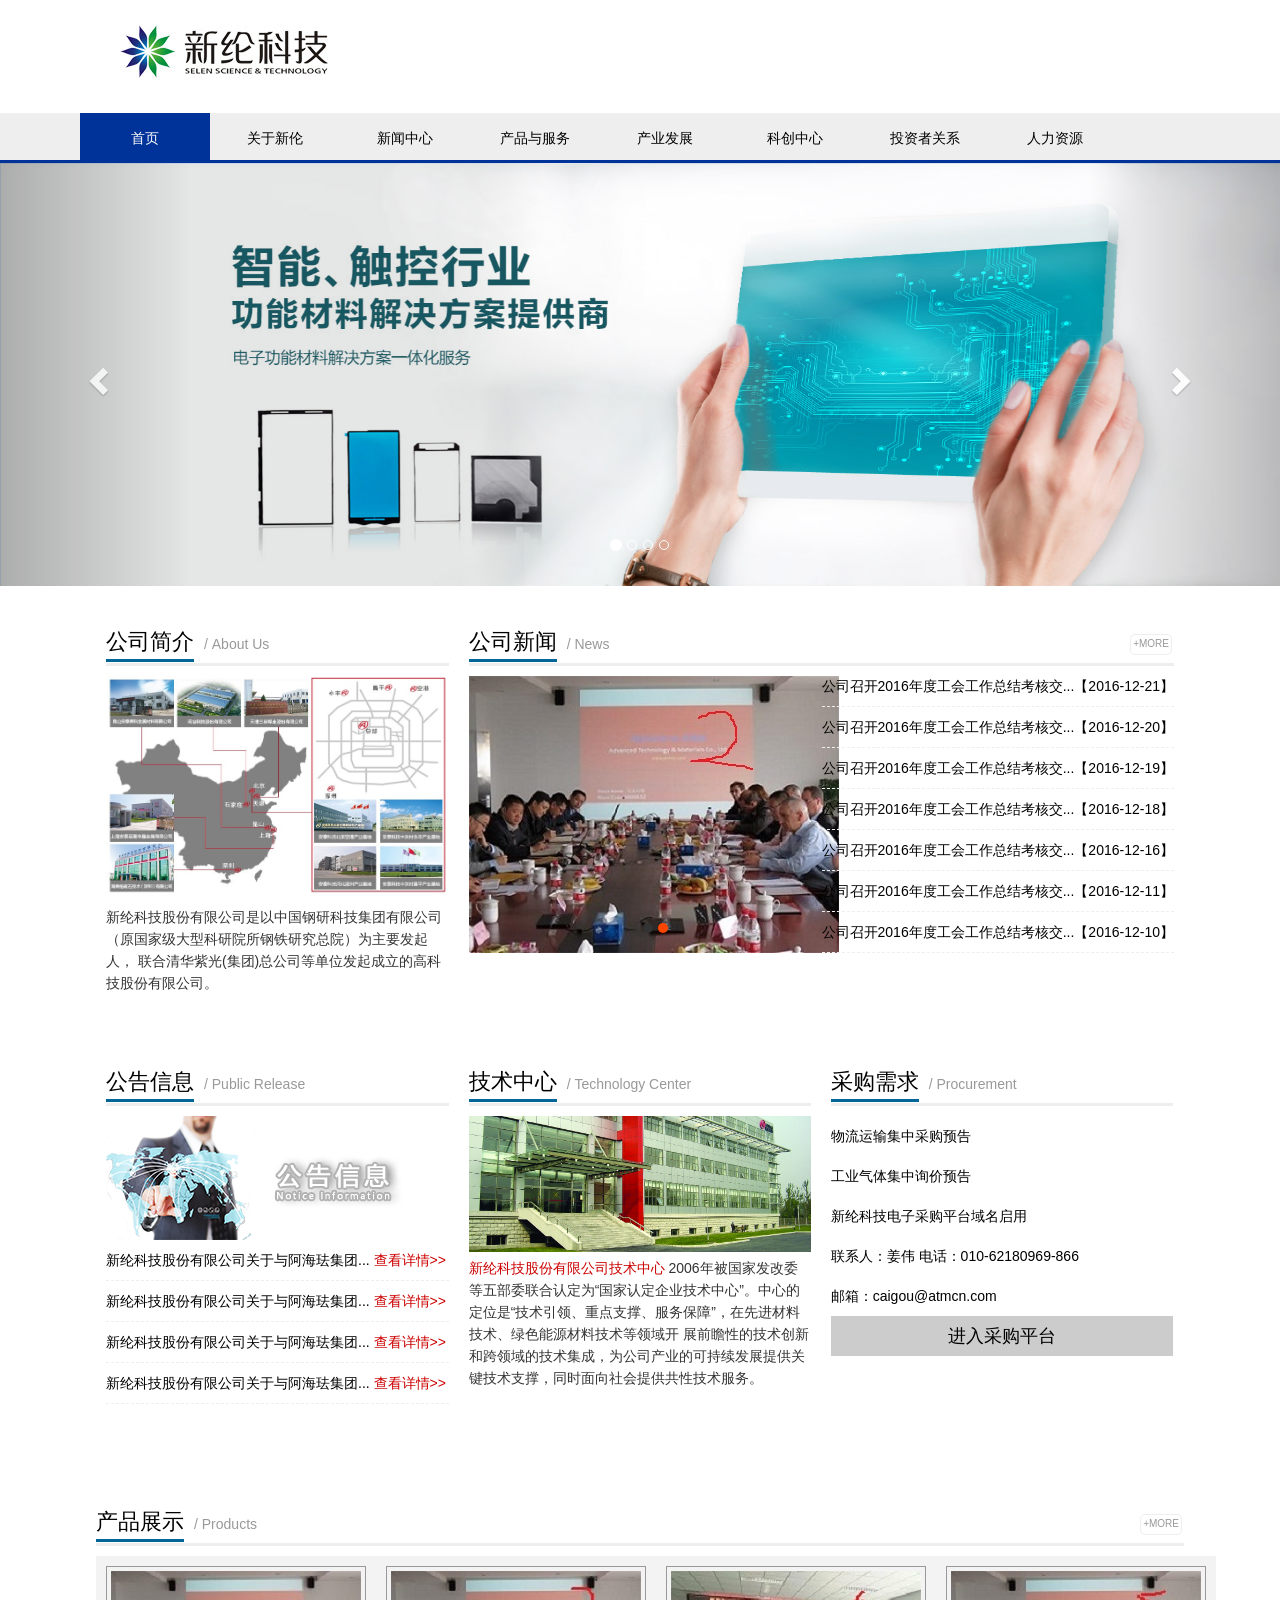
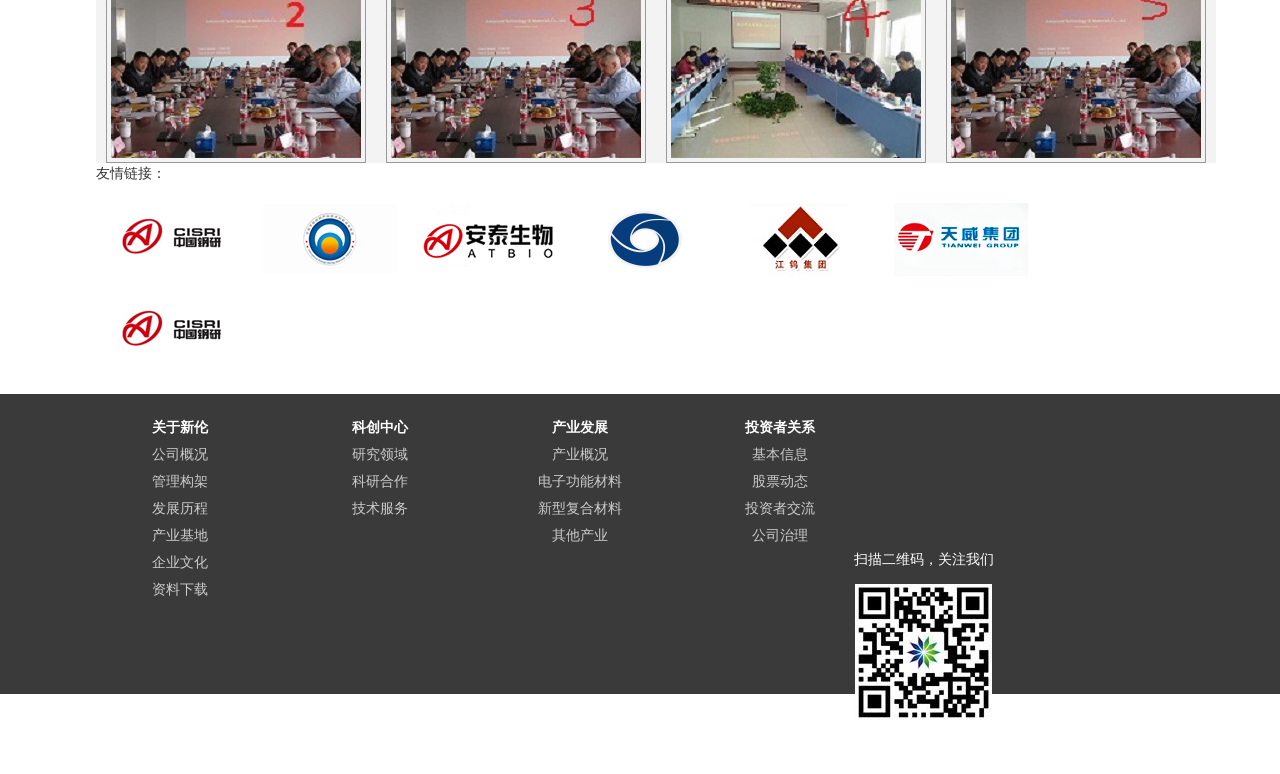
<file: index.html>
﻿<!doctype html>
<html>
<head>
<meta charset="utf-8">
<title>新伦科技</title>
<link href="css/bootstrap.min.css" rel="stylesheet"/>
<link href="css/demo.css" rel="stylesheet"/>
<link href="css/index.css" rel="stylesheet"/>
   
</head>

<body>
    <header>
    	<img src="images/header.jpg"/>

       
    <div id="nav1">
    <ul>
        <li class="active" ><a href="index.html">首页</a></li>
        <li ><a href="introduction.html">关于新伦</a>
           <ul>
               <li><a href="#">公司概况</a></li>
               <li><a href="#">管理构架</a></li>
               <li><a href="#">发展历程</a></li>
               <li><a href="#">产业基地</a></li>
               <li><a href="#">企业文化</a></li>
               <li><a href="#">资料下载</a></li>
           </ul>     
        </li>
        <li><a href="news.html">新闻中心</a>
            <ul>
               <li><a href="#">公司要闻</a></li>
               <li><a href="#">行业新闻</a></li>
               <li><a href="#">展会与活动</a></li>
            </ul>        
        </li>
        <li><a href="produce.html">产品与服务</a>
            <ul>
               <li><a href="#">功能材料</a></li>
               <li><a href="#">净化工程</a></li>
               <li><a href="#">超净产品</a></li>
               <li><a href="#">护理产品</a></li>
               <li><a href="#">精密模具</a></li>
            </ul>        
        </li>
        <li><a href="industry.html">产业发展</a>
            <ul>
               <li><a href="#">产业概况</a></li>
               <li><a href="#">电子功能材料</a></li>
               <li><a href="#">新型复合材料</a></li>
               <li><a href="#">其他产业</a></li>
            </ul>
        </li>
        <li><a href="#">科创中心</a>
           <ul>
               <li><a href="#">研究领域</a></li>
               <li><a href="#">科研合作</a></li>
               <li><a href="#">技术服务</a></li>
           </ul>
        </li>
        <li><a href="#">投资者关系</a>
           <ul>
               <li><a href="#">基本信息</a></li>
               <li><a href="#">股票动态</a></li>
               <li><a href="#">投资者交流</a></li>
               <li><a href="#">公司治理</a></li>
           </ul>
        </li>
        <li><a href="#">人力资源</a>
           <ul>
               <li><a href="#">人才理念</a></li>
               <li><a href="#">员工活动</a></li>
               <li><a href="#">加入新伦</a></li>
           </ul>
        </li>
    </ul>
    </div>
    </header>
  
   <!-- 广告轮播 -->
   <div id="ad-carousel" class="carousel slide" data-ride="carousel">
    <ol class="carousel-indicators">
        <li data-target="#ad-carousel" data-slide-to="0" class="active"></li>
        <li data-target="#ad-carousel" data-slide-to="1"></li>
        <li data-target="#ad-carousel" data-slide-to="2"></li>
		<li data-target="#ad-carousel" data-slide-to="3"></li>
    </ol>
    <div class="carousel-inner">
        <div class="item active">
            <img src="images/xinl2.jpg" alt="1 slide">
        </div>
        <div class="item">
            <img src="images/xinl3.jpg" alt="2 slide">
        </div>
        <div class="item">
            <img src="images/xinl4.jpg" alt="3 slide">
        </div>
		<div class="item">
            <img src="images/xinl5.jpg" alt="4 slide">
        </div> 
    </div>
    <a class="left carousel-control" href="#ad-carousel" role="button" data-slide="prev"><span
            class="glyphicon glyphicon-chevron-left"></span></a>
    <a class="right carousel-control" href="#ad-carousel" role="button" data-slide="next"><span
            class="glyphicon glyphicon-chevron-right"></span></a>
</div>
   
   
    <div class="main">
      <div class="left1">
         <div class="jianjie height">
            <a href="#" class="title"><span>公司简介</span>/ About Us</a>
            <img src="images/about-us.jpg"/>
            <p>新纶科技股份有限公司是以中国钢研科技集团有限公司 （原国家级大型科研院所钢铁研究总院）为主要发起人， 联合清华紫光(集团)总公司等单位发起成立的高科技股份有限公司。</p>
         
         </div>
         <div class="gonggao height" >
            <a href="#" class="title"><span>公告信息</span>/ Public Release</a>
            <img src="images/ggxx.jpg"/>
            <div class="zuhe">
            <a href="#">新纶科技股份有限公司关于与阿海珐集团... <span>查看详情>></span></a>
            <a href="#">新纶科技股份有限公司关于与阿海珐集团... <span>查看详情>></span></a>
            <a href="#">新纶科技股份有限公司关于与阿海珐集团... <span>查看详情>></span></a>
            <a href="#">新纶科技股份有限公司关于与阿海珐集团... <span>查看详情>></span></a>
            </div>
         </div>
      </div>
      <div class="right1">
         <div class="xinwen height" >
              <a href="#" class="title"><span>公司新闻</span>/ News</a>
              <a href="#" class="more">+MORE</a>
             
              <div id="container">
      			<ul id="banner">
                	
          			<li><a href="#"><img src="images/news3.jpg"/></a></li>
          			<li><a href="#"><img src="images/news1.jpg"/></a></li>
          			<li><a href="#"><img src="images/news3.jpg"/></a></li>
         			<li><a href="#"><img src="images/news1.jpg"/></a></li>       
    			</ul>
     		  <div id="buttons">
                 <span index="1" class="on"></span>
                 <span index="2"></span>
             </div>
				<a  href="javascript:;" id="prev1" class="arrow">&lt;</a>
     			<a  href="javascript:;" id="next1" class="arrow">&gt;</a>
			</div>
                           
              <div class="zuhe">
              <a href="#">公司召开2016年度工会工作总结考核交...【2016-12-21】</a>
              <a href="#">公司召开2016年度工会工作总结考核交...【2016-12-20】</a>
              <a href="#">公司召开2016年度工会工作总结考核交...【2016-12-19】</a>
              <a href="#">公司召开2016年度工会工作总结考核交...【2016-12-18】</a>
              <a href="#">公司召开2016年度工会工作总结考核交...【2016-12-16】</a>
              <a href="#">公司召开2016年度工会工作总结考核交...【2016-12-11】</a>
              <a href="#">公司召开2016年度工会工作总结考核交...【2016-12-10】</a>
              </div>
         </div>
         <div class="bottom">
            <div class="jishu height">
               <a href="#" class="title"><span>技术中心</span>/ Technology Center </a>
               <img src="images/jszx.jpg"/>
               <p><span>新纶科技股份有限公司技术中心</span> 2006年被国家发改委等五部委联合认定为“国家认定企业技术中心”。中心的定位是“技术引领、重点支撑、服务保障”，在先进材料技术、绿色能源材料技术等领域开 展前瞻性的技术创新和跨领域的技术集成，为公司产业的可持续发展提供关键技术支撑，同时面向社会提供共性技术服务。 </p>
            </div>
            <div class="caigou height">
                <a href="#" class="title"><span>采购需求</span>/ Procurement </a>  
                <div class="link">        
                <a href="#">物流运输集中采购预告</a>
                <a href="#">工业气体集中询价预告</a>
                <a href="#">新纶科技电子采购平台域名启用</a>
                <a href="#"> 联系人：姜伟 电话：010-62180969-866</a>
                <a href="#">邮箱：caigou@atmcn.com</a>
                </div>
                <a href="#">进入采购平台</a>
            </div>         
         </div>
      </div>
    </div>
    
    <div class="zhanshi">
        <a href="#" class="title"><span>产品展示</span>/ Products</a>
        <a href="#" class="more">+MORE</a>
        
      <div id="container1">
          <ul id="banner1">
          <li><a href="#"><img src="images/new6.jpg"/></a></li>
          <li><a href="#"><img src="images/new1.jpg"/></a></li>
          <li><a href="#"><img src="images/new2.jpg"/></a></li>
          <li><a href="#"><img src="images/new3.jpg"/></a></li>    
          <li><a href="#"><img src="images/new4.jpg"/></a></li>
          <li><a href="#"><img src="images/new5.jpg"/></a></li>
          <li><a href="#"><img src="images/new6.jpg"/></a></li>
          <li><a href="#"><img src="images/new1.jpg"/></a></li>
          <li><a href="#"><img src="images/new2.jpg"/></a></li> 
          <li><a href="#"><img src="images/new3.jpg"/></a></li>      
          </ul>
       <div id="buttons1" style="display:none;">
          <span index="1" class="on"></span>
          <span index="2"></span>
          <span index="3"></span>
          <span index="4"></span>
          <span index="5"></span>
          <span index="6"></span>
       </div>
       <a  href="javascript:;" id="prev2" class="arrow" style="display:none;"></a>
       <a  href="javascript:;" id="next2" class="arrow" style="display:none;"></a>
      </div>
    
    </div>
    <div class="youqing">
    	<p>友情链接：</p>
    	<img src="images/youq1.jpg"/>
        <img src="images/youq2.jpg"/>
        <img src="images/youq3.jpg"/>
        <img src="images/youq4.jpg"/>
        <img src="images/youq5.jpg"/>
        <img src="images/youq6.jpg"/>
        <img src="images/youq1.jpg"/>
    </div>
    
    <footer>
        <ul>
         <li><a href="#">关于新伦</a>
              <ul>
               <li><a href="#">公司概况</a></li>
               <li><a href="#">管理构架</a></li>
               <li><a href="#">发展历程</a></li>
               <li><a href="#">产业基地</a></li>
               <li><a href="#">企业文化</a></li>
               <li><a href="#">资料下载</a></li>
              </ul>     
            </li>
        <li><a href="#">科创中心</a>
           <ul>
               <li><a href="#">研究领域</a></li>
               <li><a href="#">科研合作</a></li>
               <li><a href="#">技术服务</a></li>
           </ul>
        </li>
        <li><a href="#">产业发展</a>
            <ul>
               <li><a href="#">产业概况</a></li>
               <li><a href="#">电子功能材料</a></li>
               <li><a href="#">新型复合材料</a></li>
               <li><a href="#">其他产业</a></li>
            </ul>
        </li>
        <li><a href="#">投资者关系</a>
           <ul>
               <li><a href="#">基本信息</a></li>
               <li><a href="#">股票动态</a></li>
               <li><a href="#">投资者交流</a></li>
               <li><a href="#">公司治理</a></li>
           </ul>
        </li>
        </ul>
        <div class="wx">
            <p>扫描二维码，关注我们</p>
             <div><img src="images/wx.jpg"/></div>
            <p>客服热线：<span>400 000 2222</span></p>
        </div>
    </footer>
    <script type="text/javascript" src="js/addLoadEvent.js"></script>
    <script type="text/javascript" src="js/index.js"></script>
    <script src="js/jquery-1.11.1.min.js"></script>
    <script src="js/bootstrap.min.js"></script>
   

    
</body>
</html>
</file>
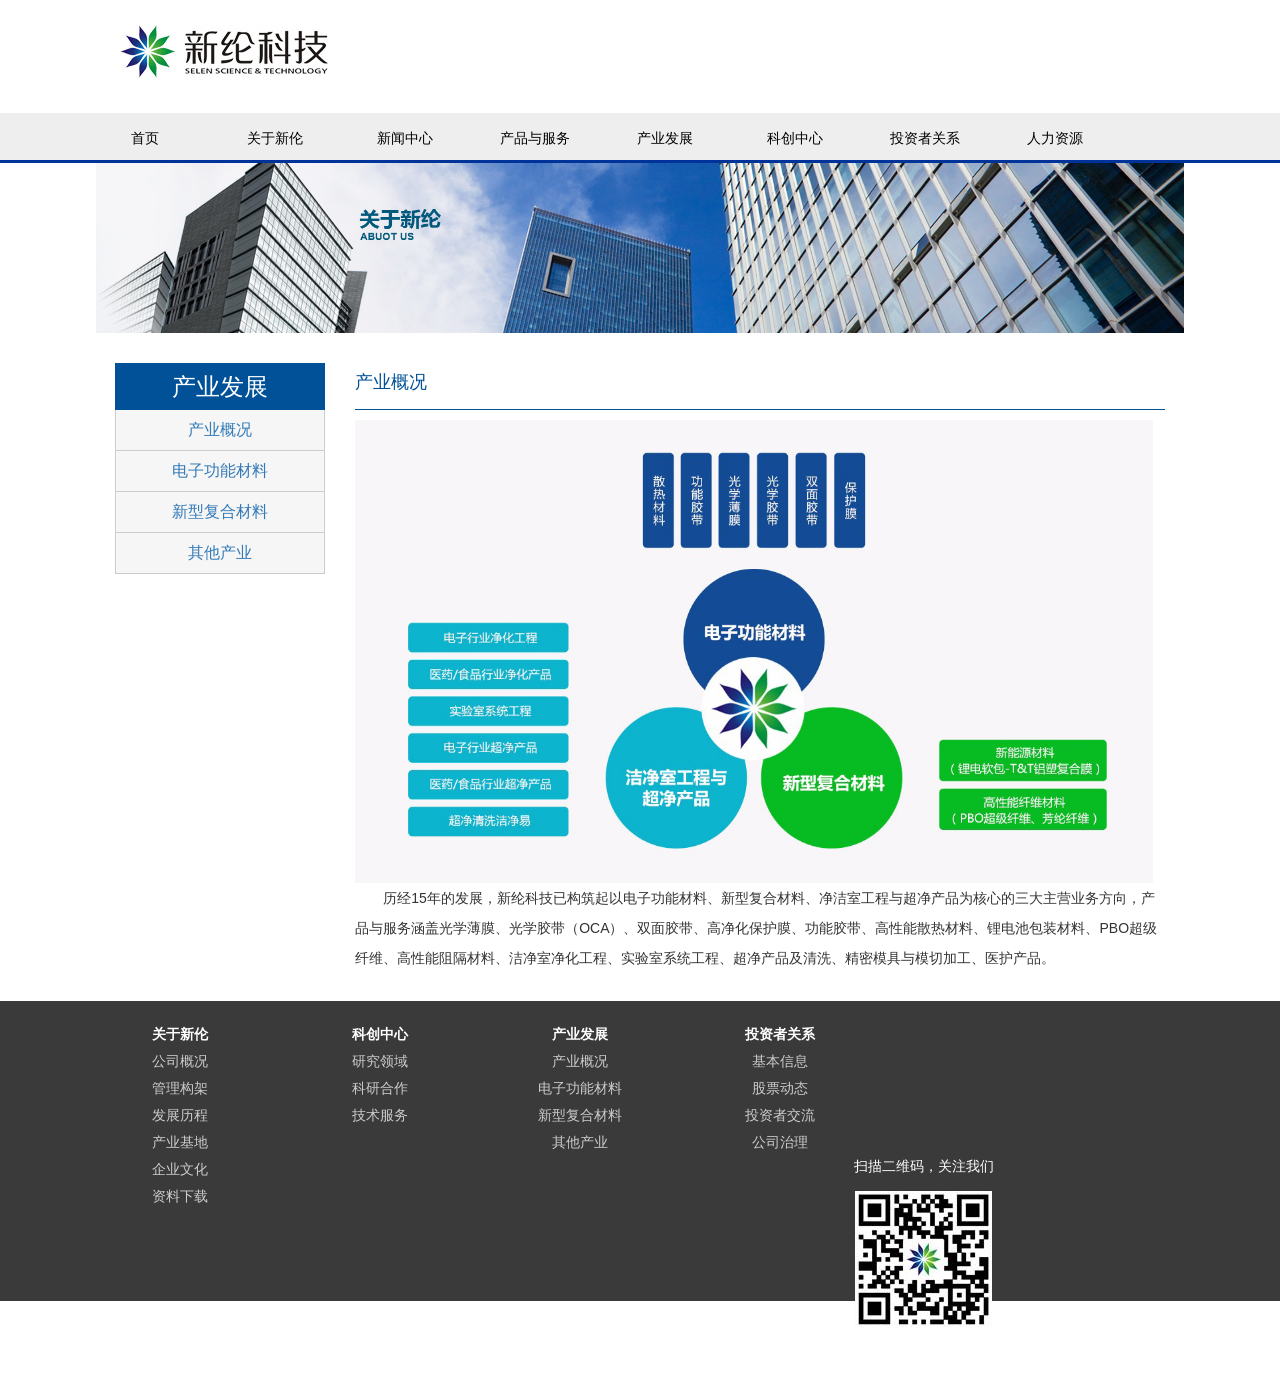
<file: industry.html>
﻿<!doctype html>
<html>
<head>
<meta charset="utf-8">
<title>新伦科技</title>
<link href="css/bootstrap.min.css" rel="stylesheet"/>
<link href="css/demo.css" rel="stylesheet"/>
<link href="css/index.css" rel="stylesheet"/>

</head>

<body>
    <header>
    	<img src="images/header.jpg"/>

    <div id="nav1">
    <ul>
        <li><a href="index.html">首页</a></li>
        <li><a href="introduction.html">关于新伦</a>
           <ul>
               <li><a href="#">公司概况</a></li>
               <li><a href="#">管理构架</a></li>
               <li><a href="#">发展历程</a></li>
               <li><a href="#">产业基地</a></li>
               <li><a href="#">企业文化</a></li>
               <li><a href="#">资料下载</a></li>
           </ul>     
        </li>
        <li><a href="news.html">新闻中心</a>
            <ul>
               <li><a href="#">公司要闻</a></li>
               <li><a href="#">行业新闻</a></li>
               <li><a href="#">展会与活动</a></li>
            </ul>        
        </li>
        <li><a href="produce.html">产品与服务</a>
            <ul>
               <li><a href="#">功能材料</a></li>
               <li><a href="#">净化工程</a></li>
               <li><a href="#">超净产品</a></li>
               <li><a href="#">护理产品</a></li>
               <li><a href="#">精密模具</a></li>
            </ul>        
        </li>
        <li><a href="industry.html">产业发展</a>
            <ul>
               <li><a href="#">产业概况</a></li>
               <li><a href="#">电子功能材料</a></li>
               <li><a href="#">新型复合材料</a></li>
               <li><a href="#">其他产业</a></li>
            </ul>
        </li>
        <li><a href="#">科创中心</a>
           <ul>
               <li><a href="#">研究领域</a></li>
               <li><a href="#">科研合作</a></li>
               <li><a href="#">技术服务</a></li>
           </ul>
        </li>
        <li><a href="#">投资者关系</a>
           <ul>
               <li><a href="#">基本信息</a></li>
               <li><a href="#">股票动态</a></li>
               <li><a href="#">投资者交流</a></li>
               <li><a href="#">公司治理</a></li>
           </ul>
        </li>
        <li><a href="#">人力资源</a>
           <ul>
               <li><a href="#">人才理念</a></li>
               <li><a href="#">员工活动</a></li>
               <li><a href="#">加入新伦</a></li>
           </ul>
        </li>
    </ul>
    </div>
    </header>
  
    <div class="tupian">
    	<img src="images/gsgk1.jpg" alt=""/>
    </div>
    <div class="neirong">
    	<div class="nr_left"><h3>产业发展</h3>
            <ul>
               <li><a href="#">产业概况</a></li>
               <li><a href="#">电子功能材料</a></li>
               <li><a href="#">新型复合材料</a></li>
               <li><a href="#">其他产业</a></li>
            </ul>
        </div>
        <div class="nr_right">
             <h4>产业概况</h4>
             <img src="images/cygk.jpg" alt=""/>
             <p>历经15年的发展，新纶科技已构筑起以电子功能材料、新型复合材料、净洁室工程与超净产品为核心的三大主营业务方向，产品与服务涵盖光学薄膜、光学胶带（OCA）、双面胶带、高净化保护膜、功能胶带、高性能散热材料、锂电池包装材料、PBO超级纤维、高性能阻隔材料、洁净室净化工程、实验室系统工程、超净产品及清洗、精密模具与模切加工、医护产品。</p>
             
        </div>
    </div>
  
  
  
  
  
    <footer>
        <ul>
         <li><a href="#">关于新伦</a>
              <ul>
               <li><a href="#">公司概况</a></li>
               <li><a href="#">管理构架</a></li>
               <li><a href="#">发展历程</a></li>
               <li><a href="#">产业基地</a></li>
               <li><a href="#">企业文化</a></li>
               <li><a href="#">资料下载</a></li>
              </ul>     
            </li>
        <li><a href="#">科创中心</a>
           <ul>
               <li><a href="#">研究领域</a></li>
               <li><a href="#">科研合作</a></li>
               <li><a href="#">技术服务</a></li>
           </ul>
        </li>
        <li><a href="#">产业发展</a>
            <ul>
               <li><a href="#">产业概况</a></li>
               <li><a href="#">电子功能材料</a></li>
               <li><a href="#">新型复合材料</a></li>
               <li><a href="#">其他产业</a></li>
            </ul>
        </li>
        <li><a href="#">投资者关系</a>
           <ul>
               <li><a href="#">基本信息</a></li>
               <li><a href="#">股票动态</a></li>
               <li><a href="#">投资者交流</a></li>
               <li><a href="#">公司治理</a></li>
           </ul>
        </li>
        </ul>
        <div class="wx">
            <p>扫描二维码，关注我们</p>
             <div><img src="images/wx.jpg"/></div>
            <p>客服热线：<span>400 000 2222</span></p>
        </div>
    </footer>
    <script type="text/javascript" src="js/addLoadEvent.js"></script>
    <script type="text/javascript" src="js/index.js"></script>
</body>
</html>
</file>
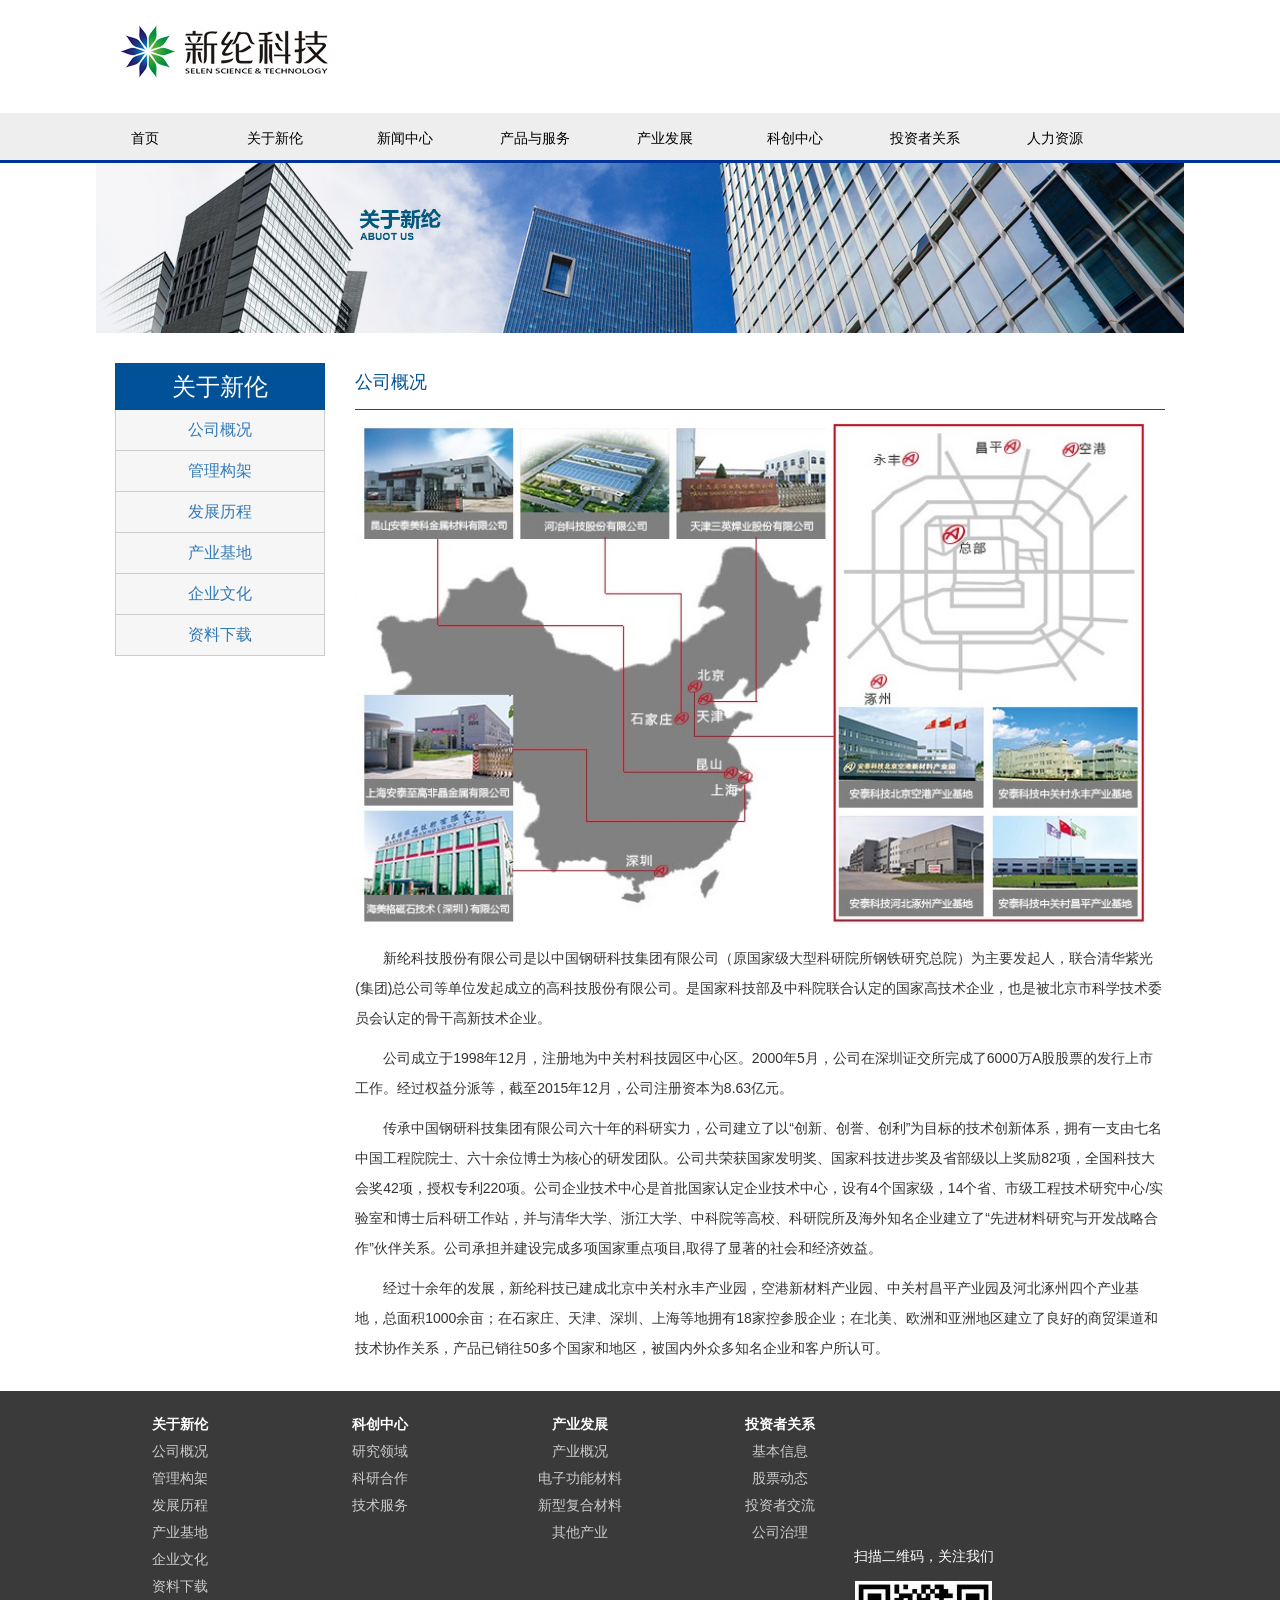
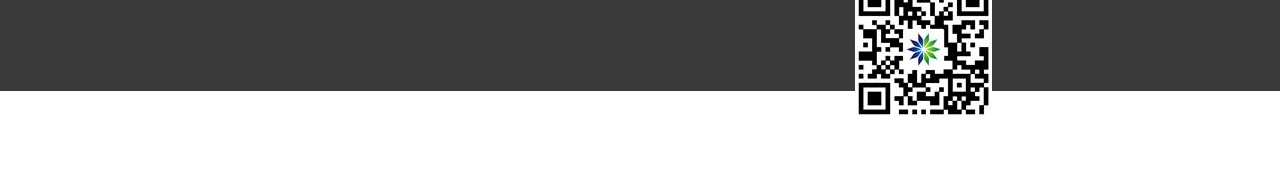
<file: introduction.html>
﻿<!doctype html>
<html>
<head>
<meta charset="utf-8">
<title>新伦科技</title>
<link href="css/bootstrap.min.css" rel="stylesheet"/>
<link href="css/demo.css" rel="stylesheet"/>
<link href="css/index.css" rel="stylesheet"/>

</head>

<body>
    <header>
    	<img src="images/header.jpg"/>

    <div id="nav1">
    <ul>
        <li><a href="index.html">首页</a></li>
        <li><a href="introduction.html">关于新伦</a>
           <ul>
               <li><a href="#">公司概况</a></li>
               <li><a href="#">管理构架</a></li>
               <li><a href="#">发展历程</a></li>
               <li><a href="#">产业基地</a></li>
               <li><a href="#">企业文化</a></li>
               <li><a href="#">资料下载</a></li>
           </ul>     
        </li>
        <li><a href="news.html">新闻中心</a>
            <ul>
               <li><a href="#">公司要闻</a></li>
               <li><a href="#">行业新闻</a></li>
               <li><a href="#">展会与活动</a></li>
            </ul>        
        </li>
        <li><a href="produce.html">产品与服务</a>
            <ul>
               <li><a href="#">功能材料</a></li>
               <li><a href="#">净化工程</a></li>
               <li><a href="#">超净产品</a></li>
               <li><a href="#">护理产品</a></li>
               <li><a href="#">精密模具</a></li>
            </ul>        
        </li>
        <li><a href="industry.html">产业发展</a>
            <ul>
               <li><a href="#">产业概况</a></li>
               <li><a href="#">电子功能材料</a></li>
               <li><a href="#">新型复合材料</a></li>
               <li><a href="#">其他产业</a></li>
            </ul>
        </li>
        <li><a href="#">科创中心</a>
           <ul>
               <li><a href="#">研究领域</a></li>
               <li><a href="#">科研合作</a></li>
               <li><a href="#">技术服务</a></li>
           </ul>
        </li>
        <li><a href="#">投资者关系</a>
           <ul>
               <li><a href="#">基本信息</a></li>
               <li><a href="#">股票动态</a></li>
               <li><a href="#">投资者交流</a></li>
               <li><a href="#">公司治理</a></li>
           </ul>
        </li>
        <li><a href="#">人力资源</a>
           <ul>
               <li><a href="#">人才理念</a></li>
               <li><a href="#">员工活动</a></li>
               <li><a href="#">加入新伦</a></li>
           </ul>
        </li>
    </ul>
    </div>
    </header>  

    <div class="tupian">
    	<img src="images/gsgk1.jpg" alt=""/>
    </div>
    <div class="neirong">
    	<div class="nr_left"><h3>关于新伦</h3>
           <ul>
               <li><a href="#">公司概况</a></li>
               <li><a href="#">管理构架</a></li>
               <li><a href="#">发展历程</a></li>
               <li><a href="#">产业基地</a></li>
               <li><a href="#">企业文化</a></li>
               <li><a href="#">资料下载</a></li>
           </ul>
        </div>
        <div class="nr_right">
             <h4>公司概况</h4>
             <img src="images/about-us.jpg" alt=""/>
             <p>新纶科技股份有限公司是以中国钢研科技集团有限公司（原国家级大型科研院所钢铁研究总院）为主要发起人，联合清华紫光(集团)总公司等单位发起成立的高科技股份有限公司。是国家科技部及中科院联合认定的国家高技术企业，也是被北京市科学技术委员会认定的骨干高新技术企业。</p>
             <p>公司成立于1998年12月，注册地为中关村科技园区中心区。2000年5月，公司在深圳证交所完成了6000万A股股票的发行上市工作。经过权益分派等，截至2015年12月，公司注册资本为8.63亿元。 </p>
             <p>传承中国钢研科技集团有限公司六十年的科研实力，公司建立了以“创新、创誉、创利”为目标的技术创新体系，拥有一支由七名中国工程院院士、六十余位博士为核心的研发团队。公司共荣获国家发明奖、国家科技进步奖及省部级以上奖励82项，全国科技大会奖42项，授权专利220项。公司企业技术中心是首批国家认定企业技术中心，设有4个国家级，14个省、市级工程技术研究中心/实验室和博士后科研工作站，并与清华大学、浙江大学、中科院等高校、科研院所及海外知名企业建立了“先进材料研究与开发战略合作”伙伴关系。公司承担并建设完成多项国家重点项目,取得了显著的社会和经济效益。 </p>
             <p>经过十余年的发展，新纶科技已建成北京中关村永丰产业园，空港新材料产业园、中关村昌平产业园及河北涿州四个产业基地，总面积1000余亩；在石家庄、天津、深圳、上海等地拥有18家控参股企业；在北美、欧洲和亚洲地区建立了良好的商贸渠道和技术协作关系，产品已销往50多个国家和地区，被国内外众多知名企业和客户所认可。 </p>
        </div>
    </div>
  
  
  
  
  
    <footer>
        <ul>
         <li><a href="#">关于新伦</a>
              <ul>
               <li><a href="#">公司概况</a></li>
               <li><a href="#">管理构架</a></li>
               <li><a href="#">发展历程</a></li>
               <li><a href="#">产业基地</a></li>
               <li><a href="#">企业文化</a></li>
               <li><a href="#">资料下载</a></li>
              </ul>     
            </li>
        <li><a href="#">科创中心</a>
           <ul>
               <li><a href="#">研究领域</a></li>
               <li><a href="#">科研合作</a></li>
               <li><a href="#">技术服务</a></li>
           </ul>
        </li>
        <li><a href="#">产业发展</a>
            <ul>
               <li><a href="#">产业概况</a></li>
               <li><a href="#">电子功能材料</a></li>
               <li><a href="#">新型复合材料</a></li>
               <li><a href="#">其他产业</a></li>
            </ul>
        </li>
        <li><a href="#">投资者关系</a>
           <ul>
               <li><a href="#">基本信息</a></li>
               <li><a href="#">股票动态</a></li>
               <li><a href="#">投资者交流</a></li>
               <li><a href="#">公司治理</a></li>
           </ul>
        </li>
        </ul>
        <div class="wx">
            <p>扫描二维码，关注我们</p>
             <div><img src="images/wx.jpg"/></div>
            <p>客服热线：<span>400 000 2222</span></p>
        </div>
    </footer>
    <script type="text/javascript" src="js/addLoadEvent.js"></script>
    <script type="text/javascript" src="js/index.js"></script>
</body>
</html>
</file>
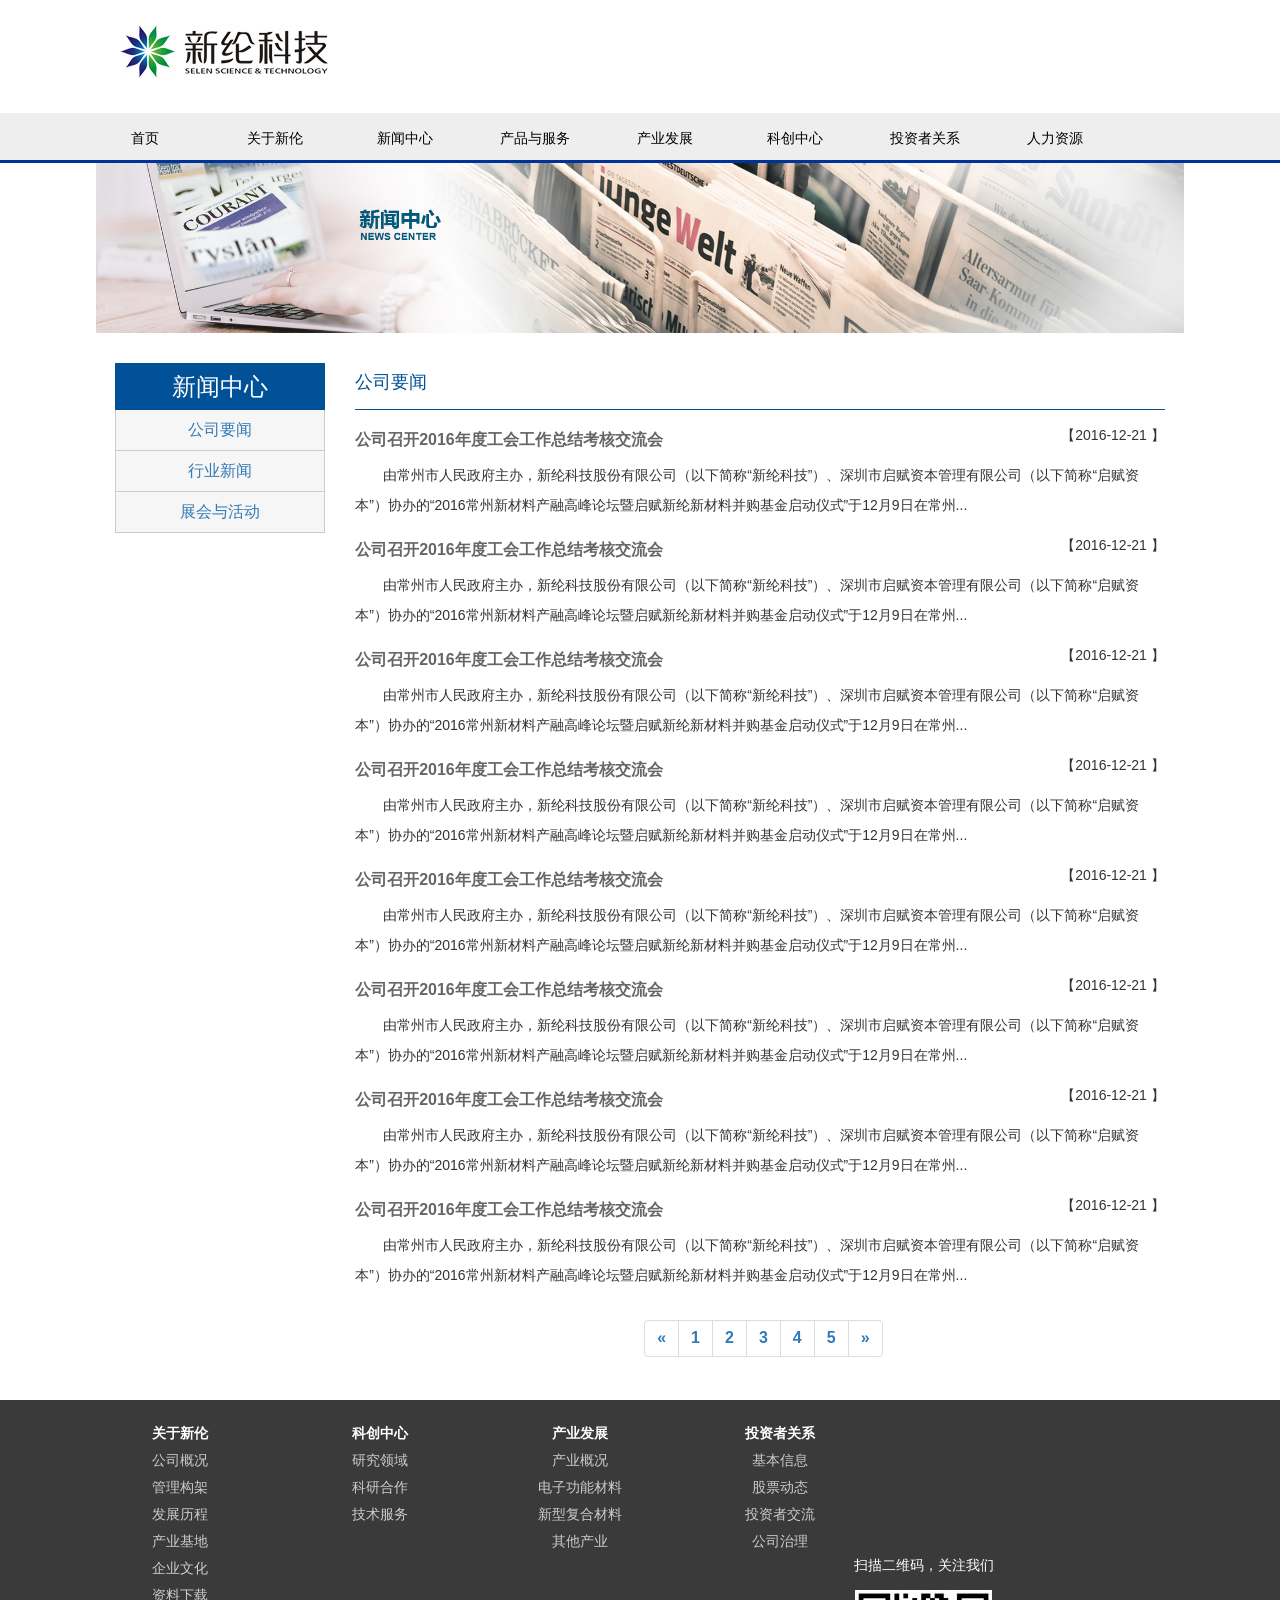
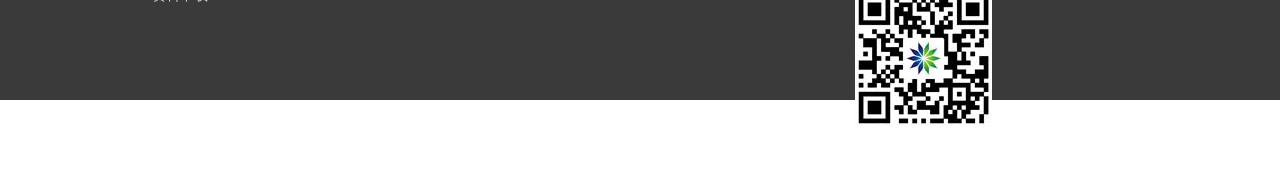
<file: news.html>
﻿<!doctype html>
<html>
<head>
<meta charset="utf-8">
<title>新伦科技</title>
<link href="css/bootstrap.min.css" rel="stylesheet"/>
<link href="css/demo.css" rel="stylesheet"/>
<link href="css/index.css" rel="stylesheet"/>

</head>

<body>
    <header>
    	<img src="images/header.jpg"/>

    <div id="nav1">
    <ul>
        <li><a href="index.html">首页</a></li>
        <li><a href="introduction.html">关于新伦</a>
           <ul>
               <li><a href="#">公司概况</a></li>
               <li><a href="#">管理构架</a></li>
               <li><a href="#">发展历程</a></li>
               <li><a href="#">产业基地</a></li>
               <li><a href="#">企业文化</a></li>
               <li><a href="#">资料下载</a></li>
           </ul>     
        </li>
        <li><a href="news.html">新闻中心</a>
            <ul>
               <li><a href="#">公司要闻</a></li>
               <li><a href="#">行业新闻</a></li>
               <li><a href="#">展会与活动</a></li>
            </ul>        
        </li>
        <li><a href="produce.html">产品与服务</a>
            <ul>
               <li><a href="#">功能材料</a></li>
               <li><a href="#">净化工程</a></li>
               <li><a href="#">超净产品</a></li>
               <li><a href="#">护理产品</a></li>
               <li><a href="#">精密模具</a></li>
            </ul>        
        </li>
        <li><a href="industry.html">产业发展</a>
            <ul>
               <li><a href="#">产业概况</a></li>
               <li><a href="#">电子功能材料</a></li>
               <li><a href="#">新型复合材料</a></li>
               <li><a href="#">其他产业</a></li>
            </ul>
        </li>
        <li><a href="#">科创中心</a>
           <ul>
               <li><a href="#">研究领域</a></li>
               <li><a href="#">科研合作</a></li>
               <li><a href="#">技术服务</a></li>
           </ul>
        </li>
        <li><a href="#">投资者关系</a>
           <ul>
               <li><a href="#">基本信息</a></li>
               <li><a href="#">股票动态</a></li>
               <li><a href="#">投资者交流</a></li>
               <li><a href="#">公司治理</a></li>
           </ul>
        </li>
        <li><a href="#">人力资源</a>
           <ul>
               <li><a href="#">人才理念</a></li>
               <li><a href="#">员工活动</a></li>
               <li><a href="#">加入新伦</a></li>
           </ul>
        </li>
    </ul>
    </div>
    </header>
    
    <div class="tupian">
    	<img src="images/newsCenter.jpg" alt=""/>
    </div>
    <div class="neirong">
    	<div class="nr_left"><h3>新闻中心</h3>
           <ul>
               <li><a href="#">公司要闻</a></li>
               <li><a href="#">行业新闻</a></li>
               <li><a href="#">展会与活动</a></li>
            </ul> 
        </div>
        <div class="nr_right">
             <h4>公司要闻</h4>
             <a href="#">公司召开2016年度工会工作总结考核交流会</a><span>【2016-12-21 】</span>
             <p>由常州市人民政府主办，新纶科技股份有限公司（以下简称“新纶科技”）、深圳市启赋资本管理有限公司（以下简称“启赋资本”）协办的“2016常州新材料产融高峰论坛暨启赋新纶新材料并购基金启动仪式”于12月9日在常州... </p>
             <a href="#">公司召开2016年度工会工作总结考核交流会</a><span>【2016-12-21 】</span>
             <p>由常州市人民政府主办，新纶科技股份有限公司（以下简称“新纶科技”）、深圳市启赋资本管理有限公司（以下简称“启赋资本”）协办的“2016常州新材料产融高峰论坛暨启赋新纶新材料并购基金启动仪式”于12月9日在常州... </p>
             <a href="#">公司召开2016年度工会工作总结考核交流会</a><span>【2016-12-21 】</span>
             <p>由常州市人民政府主办，新纶科技股份有限公司（以下简称“新纶科技”）、深圳市启赋资本管理有限公司（以下简称“启赋资本”）协办的“2016常州新材料产融高峰论坛暨启赋新纶新材料并购基金启动仪式”于12月9日在常州... </p>
             <a href="#">公司召开2016年度工会工作总结考核交流会</a><span>【2016-12-21 】</span>
             <p>由常州市人民政府主办，新纶科技股份有限公司（以下简称“新纶科技”）、深圳市启赋资本管理有限公司（以下简称“启赋资本”）协办的“2016常州新材料产融高峰论坛暨启赋新纶新材料并购基金启动仪式”于12月9日在常州... </p>
             <a href="#">公司召开2016年度工会工作总结考核交流会</a><span>【2016-12-21 】</span>
             <p>由常州市人民政府主办，新纶科技股份有限公司（以下简称“新纶科技”）、深圳市启赋资本管理有限公司（以下简称“启赋资本”）协办的“2016常州新材料产融高峰论坛暨启赋新纶新材料并购基金启动仪式”于12月9日在常州... </p>
             <a href="#">公司召开2016年度工会工作总结考核交流会</a><span>【2016-12-21 】</span>
             <p>由常州市人民政府主办，新纶科技股份有限公司（以下简称“新纶科技”）、深圳市启赋资本管理有限公司（以下简称“启赋资本”）协办的“2016常州新材料产融高峰论坛暨启赋新纶新材料并购基金启动仪式”于12月9日在常州... </p>
             <a href="#">公司召开2016年度工会工作总结考核交流会</a><span>【2016-12-21 】</span>
             <p>由常州市人民政府主办，新纶科技股份有限公司（以下简称“新纶科技”）、深圳市启赋资本管理有限公司（以下简称“启赋资本”）协办的“2016常州新材料产融高峰论坛暨启赋新纶新材料并购基金启动仪式”于12月9日在常州... </p>
             <a href="#">公司召开2016年度工会工作总结考核交流会</a><span>【2016-12-21 】</span>
             <p>由常州市人民政府主办，新纶科技股份有限公司（以下简称“新纶科技”）、深圳市启赋资本管理有限公司（以下简称“启赋资本”）协办的“2016常州新材料产融高峰论坛暨启赋新纶新材料并购基金启动仪式”于12月9日在常州... </p>
             <ul class="pagination">
               <li><a href="#">&laquo;</a></li>
               <li><a href="#">1</a></li>
               <li><a href="#">2</a></li>
               <li><a href="#">3</a></li>
               <li><a href="#">4</a></li>
               <li><a href="#">5</a></li>
               <li><a href="#">&raquo;</a></li>
            </ul>
        </div>
    </div>
             
    
    
    <footer>
        <ul>
         <li><a href="#">关于新伦</a>
              <ul>
               <li><a href="#">公司概况</a></li>
               <li><a href="#">管理构架</a></li>
               <li><a href="#">发展历程</a></li>
               <li><a href="#">产业基地</a></li>
               <li><a href="#">企业文化</a></li>
               <li><a href="#">资料下载</a></li>
              </ul>     
            </li>
        <li><a href="#">科创中心</a>
           <ul>
               <li><a href="#">研究领域</a></li>
               <li><a href="#">科研合作</a></li>
               <li><a href="#">技术服务</a></li>
           </ul>
        </li>
        <li><a href="#">产业发展</a>
            <ul>
               <li><a href="#">产业概况</a></li>
               <li><a href="#">电子功能材料</a></li>
               <li><a href="#">新型复合材料</a></li>
               <li><a href="#">其他产业</a></li>
            </ul>
        </li>
        <li><a href="#">投资者关系</a>
           <ul>
               <li><a href="#">基本信息</a></li>
               <li><a href="#">股票动态</a></li>
               <li><a href="#">投资者交流</a></li>
               <li><a href="#">公司治理</a></li>
           </ul>
        </li>
        </ul>
        <div class="wx">
            <p>扫描二维码，关注我们</p>
             <div><img src="images/wx.jpg"/></div>
            <p>客服热线：<span>400 000 2222</span></p>
        </div>
    </footer>
    <script type="text/javascript" src="js/addLoadEvent.js"></script>
    <script type="text/javascript" src="js/index.js"></script>
</body>
</html>
</file>
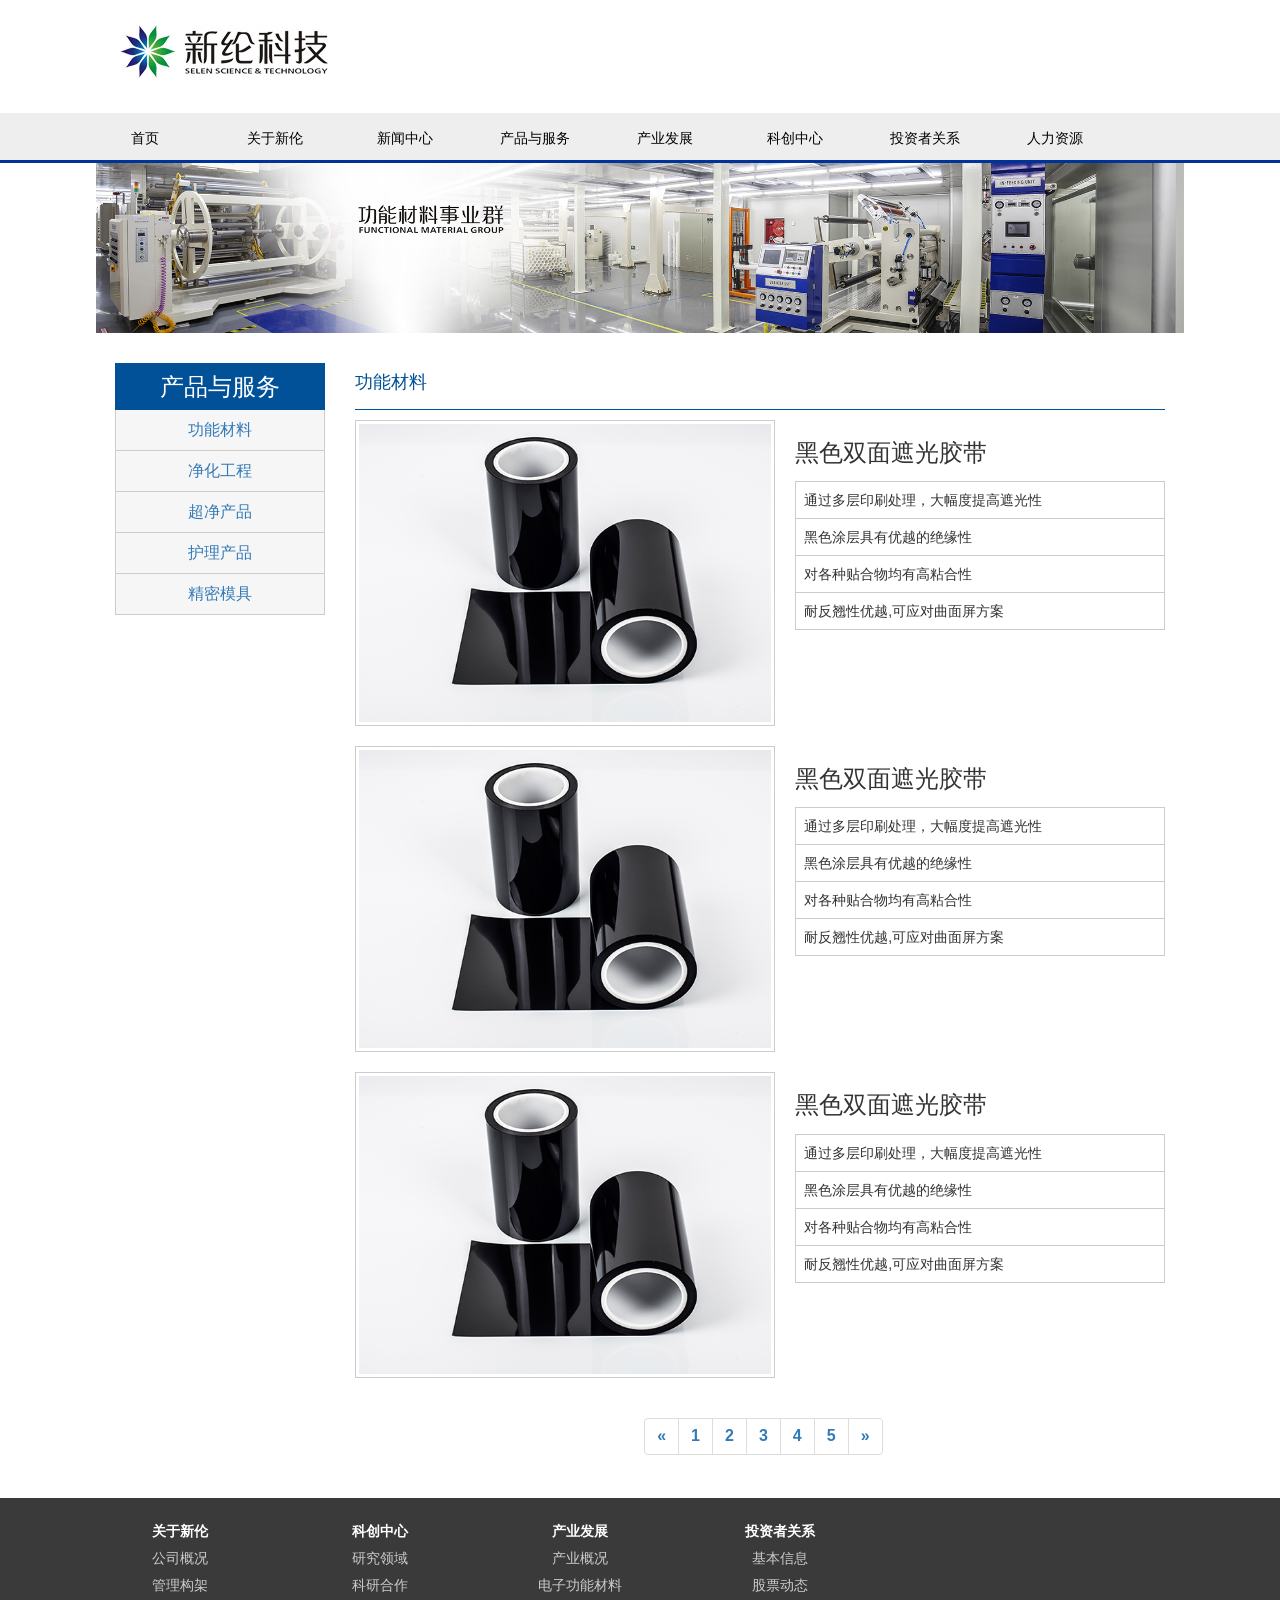
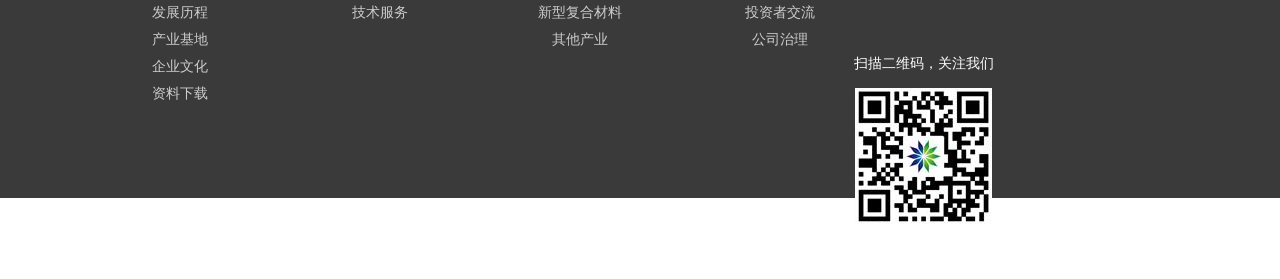
<file: produce.html>
﻿<!doctype html>
<html>
<head>
<meta charset="utf-8">
<title>新伦科技</title>
<link href="css/bootstrap.min.css" rel="stylesheet"/>
<link href="css/demo.css" rel="stylesheet"/>
<link href="css/index.css" rel="stylesheet"/>

</head>

<body>
    <header>
    	<img src="images/header.jpg"/>
    </header>
    <div id="nav1">
    <ul>
        <li><a href="index.html">首页</a></li>
        <li><a href="introduction.html">关于新伦</a>
           <ul>
               <li><a href="#">公司概况</a></li>
               <li><a href="#">管理构架</a></li>
               <li><a href="#">发展历程</a></li>
               <li><a href="#">产业基地</a></li>
               <li><a href="#">企业文化</a></li>
               <li><a href="#">资料下载</a></li>
           </ul>     
        </li>
        <li><a href="news.html">新闻中心</a>
            <ul>
               <li><a href="#">公司要闻</a></li>
               <li><a href="#">行业新闻</a></li>
               <li><a href="#">展会与活动</a></li>
            </ul>        
        </li>
        <li><a href="produce.html">产品与服务</a>
            <ul>
               <li><a href="#">功能材料</a></li>
               <li><a href="#">净化工程</a></li>
               <li><a href="#">超净产品</a></li>
               <li><a href="#">护理产品</a></li>
               <li><a href="#">精密模具</a></li>
            </ul>        
        </li>
        <li><a href="industry.html">产业发展</a>
            <ul>
               <li><a href="#">产业概况</a></li>
               <li><a href="#">电子功能材料</a></li>
               <li><a href="#">新型复合材料</a></li>
               <li><a href="#">其他产业</a></li>
            </ul>
        </li>
        <li><a href="#">科创中心</a>
           <ul>
               <li><a href="#">研究领域</a></li>
               <li><a href="#">科研合作</a></li>
               <li><a href="#">技术服务</a></li>
           </ul>
        </li>
        <li><a href="#">投资者关系</a>
           <ul>
               <li><a href="#">基本信息</a></li>
               <li><a href="#">股票动态</a></li>
               <li><a href="#">投资者交流</a></li>
               <li><a href="#">公司治理</a></li>
           </ul>
        </li>
        <li><a href="#">人力资源</a>
           <ul>
               <li><a href="#">人才理念</a></li>
               <li><a href="#">员工活动</a></li>
               <li><a href="#">加入新伦</a></li>
           </ul>
        </li>
    </ul>
    </div>
 
    <div class="tupian">
    	<img src="images/produce.jpg" alt=""/>
    </div>
   <div class="neirong">
    	<div class="nr_left"><h3>产品与服务</h3>
           <ul>
               <li><a href="#">功能材料</a></li>
               <li><a href="#">净化工程</a></li>
               <li><a href="#">超净产品</a></li>
               <li><a href="#">护理产品</a></li>
               <li><a href="#">精密模具</a></li>
            </ul> 
        </div>
        <div class="nr_right">
             <h4>功能材料</h4>
             <div class="jiaodai">
                  <img src="images/p1.jpg" alt=""/>
                  <div class="jiaodai1">
                     <h3>黑色双面遮光胶带</h3>
                     <p>通过多层印刷处理，大幅度提高遮光性</p>
                     <p>黑色涂层具有优越的绝缘性</p>
                     <p>对各种贴合物均有高粘合性</p>
                     <p>耐反翘性优越,可应对曲面屏方案</p>
                 </div>
             </div>
             <div class="jiaodai">
                  <img src="images/p1.jpg" alt=""/>
                  <div class="jiaodai1">
                     <h3>黑色双面遮光胶带</h3>
                     <p>通过多层印刷处理，大幅度提高遮光性</p>
                     <p>黑色涂层具有优越的绝缘性</p>
                     <p>对各种贴合物均有高粘合性</p>
                     <p>耐反翘性优越,可应对曲面屏方案</p>
                 </div>
             </div>
             <div class="jiaodai">
                  <img src="images/p1.jpg" alt=""/>
                  <div class="jiaodai1">
                     <h3>黑色双面遮光胶带</h3>
                     <p>通过多层印刷处理，大幅度提高遮光性</p>
                     <p>黑色涂层具有优越的绝缘性</p>
                     <p>对各种贴合物均有高粘合性</p>
                     <p>耐反翘性优越,可应对曲面屏方案</p>
                 </div>
             </div>
             <ul class="pagination">
               <li><a href="#">&laquo;</a></li>
               <li><a href="#">1</a></li>
               <li><a href="#">2</a></li>
               <li><a href="#">3</a></li>
               <li><a href="#">4</a></li>
               <li><a href="#">5</a></li>
               <li><a href="#">&raquo;</a></li>
            </ul>
        </div>
    </div>
    <footer>
        <ul>
         <li><a href="#">关于新伦</a>
              <ul>
               <li><a href="#">公司概况</a></li>
               <li><a href="#">管理构架</a></li>
               <li><a href="#">发展历程</a></li>
               <li><a href="#">产业基地</a></li>
               <li><a href="#">企业文化</a></li>
               <li><a href="#">资料下载</a></li>
              </ul>     
            </li>
        <li><a href="#">科创中心</a>
           <ul>
               <li><a href="#">研究领域</a></li>
               <li><a href="#">科研合作</a></li>
               <li><a href="#">技术服务</a></li>
           </ul>
        </li>
        <li><a href="#">产业发展</a>
            <ul>
               <li><a href="#">产业概况</a></li>
               <li><a href="#">电子功能材料</a></li>
               <li><a href="#">新型复合材料</a></li>
               <li><a href="#">其他产业</a></li>
            </ul>
        </li>
        <li><a href="#">投资者关系</a>
           <ul>
               <li><a href="#">基本信息</a></li>
               <li><a href="#">股票动态</a></li>
               <li><a href="#">投资者交流</a></li>
               <li><a href="#">公司治理</a></li>
           </ul>
        </li>
        </ul>
        <div class="wx">
            <p>扫描二维码，关注我们</p>
             <div><img src="images/wx.jpg"/></div>
            <p>客服热线：<span>400 000 2222</span></p>
        </div>
    </footer>
    <script type="text/javascript" src="js/addLoadEvent.js"></script>
    <script type="text/javascript" src="js/index.js"></script>
</body>
</html>
</file>
<file: css/demo.css>
﻿@charset "utf-8";
/* CSS Document */

a,a:hover{text-decoration:none;}
*{margin:0px; padding:0px;font-size:14px;}

/*header*/

header img{ padding-left:120px; padding-top:25px;padding-bottom:25px;}

/*nav*/
*{margin:0px; padding:0px;}
#nav1{background-color:#eee; width:100%; height:50px; padding-left:80px; border-bottom:3px solid #039;}
#nav1 ul{list-style:none;}
#nav1 ul li{float:left; line-height:50px; text-align:center; position:relative;}
#nav1 a{ color:#000; width:130px; display:block;}
#nav1 ul li ul{ position:absolute; left:0px; top:50px; display:none; z-index:9999;}
#nav1 ul li ul li{float:none; line-height:40px;background-color:white;}
#nav1 a:hover{background-color:#039; color:#FFF; text-decoration:none;}
#nav1 ul li:hover ul{display:block; border:1px solid #eee;}
#nav1 ul li ul li a{ width:140px;}

/*here*/
#nav1 ul li a.here:link,#nav1 ul li  a.here:visited,#nav1 ul li a.here:hover,#nav1 ul li  a.here:active{background-color:#039; color:#FFF;}


/*footer*/
footer{ width:100%; height:300px; background-color:#3a3a3a; padding-left:80px; padding-top:20px; text-align:center; margin-top:18px;}
footer ul li{float:left; width:200px; line-height:26px;font-size:13px; font-weight:bold;} 
footer ul li ul li{float:none; font-weight:normal;}
footer ul{list-style:none;}
footer ul li a{color:#FFF;}
footer ul li ul li a{color:#CCC;}
footer p{color:#FFF;}
.wx{float:right; margin-right:260px;}
.wx div{margin-top:15px; margin-bottom:15px;}
.wx span{font-size:20px;font-weight:bold;}
</file>
<file: css/index.css>
@charset "utf-8";
/* CSS Document */

.main{ width:85%; margin:0 auto; overflow:hidden;}
.left1{ width:33.33%; float:left;}
.right1{ width:66.67%; float:left;}
.height{ height:400px;}
.jianjie img, .jishu img{ width:100%;}
.jianjie , .gonggao, .xinwen, .bottom{margin:40px 10px;}
.title{ display:block; border-bottom:3px #eee solid; color:#999; padding-bottom:5px; margin-bottom:10px;}
.title span{ border-bottom:3px #069 solid; color:#000;padding-bottom:5px; margin-right:10px; font-size:22px;  }
.jianjie p, .jishu p{line-height:22px; margin-top:5px;}
.zuhe a{display:block;border-bottom:1px #eee dashed; color:#000; line-height:40px;}
.zuhe a span{ font-size:14px; color:#C00;}

.xinwen{position:relative;}
.more{ position:absolute; top:8px; right:2px; border:1px solid #eee; font-size:10px; border-radius:5px; padding:2px; color:#999}

.xinwen .zuhe{ position:absolute; top:40px; right:0px;}
.jishu,.caigou{ float:left; width:48.5%;}
.jishu{ margin-right:10px;}
.caigou{ margin-left:10px;}
.jishu p span{ color:#C00;}
.link a{ display:block; line-height:40px; color:#000;}
.link + a{ display:block; background-color:#CCC;color:#000; line-height:40px; font-size:18px; text-align:center;}

.zhanshi{width:85%; margin:0 auto;position:relative;}
.youqing{width:85%; margin:0 auto;}
.youqing img{margin:10px;}

/*主页样式*/
a{text-decoration:none;}
li{ list-style:none;}
#banner li,#banner1 li{float:left;}
#banner li img,#banner1 li img{display:block;}
#banner{ position:absolute;width:1480px; height:277px; }
#banner1{ position:absolute; width:2800px; height:207px;}
#banner1 li img{ border:#999 1px solid; padding:4px; margin:10px;}

#buttons span{ cursor:pointer; float:left; margin-right:5px; width:10px; height:10px; border-radius:50%; background-color:#333;}
#buttons .on{background:orangered;}

.arrow{ cursor:pointer; display:none; width:40px; height:40px; line-height:40px; text-align:center; font-size:36px; font-weight:bold; position:absolute; z-index:200; top:130px; background:RGBA(0,0,0,.3); color:#fff;}
#prev1,#prev2{ left:10px;}
#next1,#next2{ right:10px;}

#container{ position:relative;width:370px; height:277px; overflow:hidden;  }
#buttons{  position:absolute; height:10px; width:100px; bottom:20px; left:47%; z-index:100;}
#container1{ position:relative; width:1120px; height:207px; background-color: #F3F3F3;overflow:hidden; }

#container:hover .arrow,#container1:hover .arrow{ display:block;}

/*其他页样式*/
.tupian img{width:85%; }
.tupian{text-align:center; margin-bottom:30px;}

.neirong{width:82%; margin:0 auto; overflow:hidden;}
.nr_left{width:20%; float:left;text-align:center; }
.nr_left h3,.nr_left ul li{border:1px #CCCCCC solid; margin:0px;}
.nr_left ul li{ border-top:hidden; line-height:40px;background-color: #F6F6F6;}
.nr_left ul li a{ font-size:16px;}
.nr_left h3{line-height:45px; background-color:#005197; color:#FFF; border:1px #005197 solid; }
.nr_right{width:80%;float:right;}
.nr_right>img{ width:95%; margin-left:30px;}
.nr_right h4{margin-left:30px; border-bottom:#005197 1px solid; color:#005197; padding-bottom:16px;}
.nr_right > p{ margin-left:30px; line-height:30px; text-indent:2em;}
.nr_right a{margin-left:30px; font-size:16px; font-weight:bold;color: #666; line-height:40px;}
.nr_right a:hover{color:#C00;}
.nr_right span{ float:right; margin-right:0px; margin-top:5px;}
.jiaodai img{ width:50%; margin-left:30px; border:1px #CCCCCC solid; padding:3px;}
.jiaodai1{float:right; width:44%;}
.jiaodai1 h3{border-bottom:1px solid #CCC; margin-bottom:0; padding-bottom:15px;}
.jiaodai1 p{border:1px solid #CCC; border-top:none; margin:0; padding:8px;}
.jiaodai{margin-bottom:20px; }

.pagination{ margin-left:38%;}
</file>
